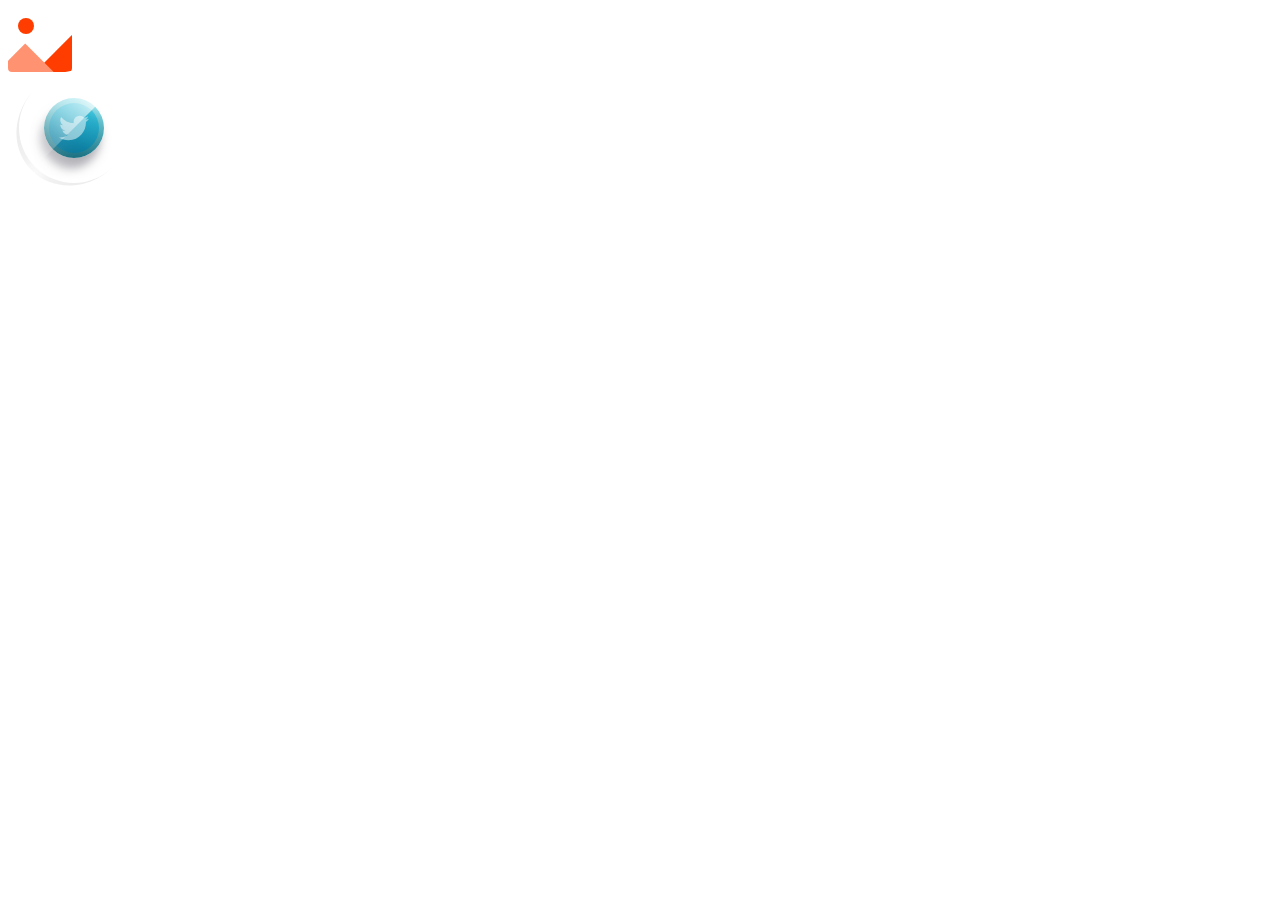
<file: index.html>
<!DOCTYPE html>
<html lang="en">
    <head>
        <meta charset="UTF-8" />
        <meta name="viewport" content="width=device-width, initial-scale=1.0" />
        <title>Document</title>
        <link rel="stylesheet" href="style.css" />
    </head>
    <body>
        <div class="loader"></div>

        <button class="button">
            <div class="bloom-container">
                <div class="button-container-main">
                    <div class="button-inner">
                        <div class="back"></div>
                        <div class="front">
                            <svg
                                viewBox="0 0 512 512"
                                class="svg"
                                xmlns="http://www.w3.org/2000/svg"
                            >
                                <path
                                    d="M459.37 151.716c.325 4.548.325 9.097.325 13.645 0 138.72-105.583 298.558-298.558 298.558-59.452 0-114.68-17.219-161.137-47.106 8.447.974 16.568 1.299 25.34 1.299 49.055 0 94.213-16.568 130.274-44.832-46.132-.975-84.792-31.188-98.112-72.772 6.498.974 12.995 1.624 19.818 1.624 9.421 0 18.843-1.3 27.614-3.573-48.081-9.747-84.143-51.98-84.143-102.985v-1.299c13.969 7.797 30.214 12.67 47.431 13.319-28.264-18.843-46.781-51.005-46.781-87.391 0-19.492 5.197-37.36 14.294-52.954 51.655 63.675 129.3 105.258 216.365 109.807-1.624-7.797-2.599-15.918-2.599-24.04 0-57.828 46.782-104.934 104.934-104.934 30.213 0 57.502 12.67 76.67 33.137 23.715-4.548 46.456-13.32 66.599-25.34-7.798 24.366-24.366 44.833-46.132 57.827 21.117-2.273 41.584-8.122 60.426-16.243-14.292 20.791-32.161 39.308-52.628 54.253z"
                                ></path>
                            </svg>
                        </div>
                    </div>
                    <div class="button-glass">
                        <div class="back"></div>
                        <div class="front"></div>
                    </div>
                </div>
                <div class="bloom bloom1"></div>
                <div class="bloom bloom2"></div>
            </div>
        </button>
    </body>
</html>
</file>
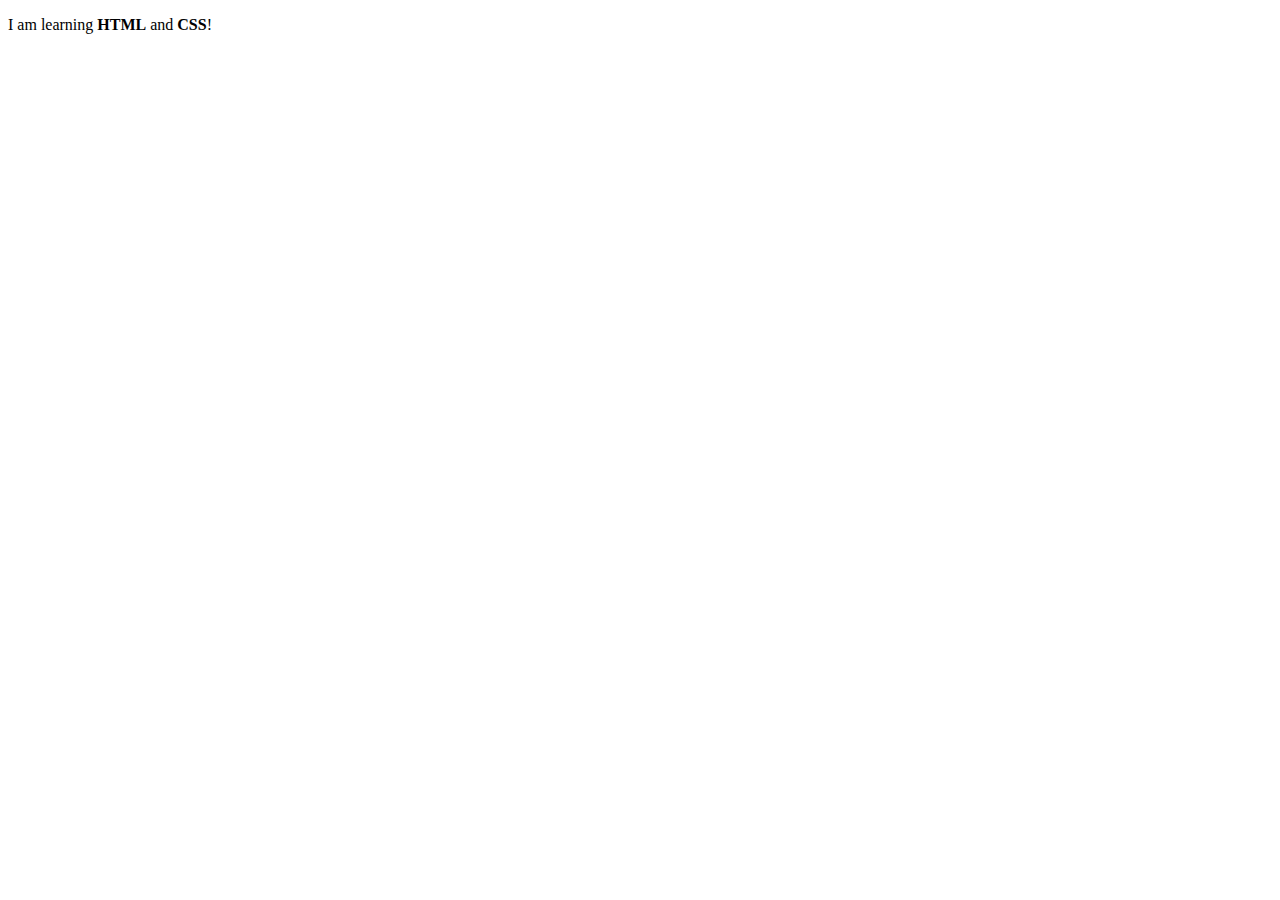
<file: 2-JS Files-FUNDAMENTAL/4. html-css/01. Welcome to HTML/welcome.html>
<!DOCTYPE html>
<html lang="en">
    <head>
        <meta charset="UTF-8" />
        <meta name="viewport" content="width=device-width, initial-scale=1.0" />
        <title>Welcome</title>
    </head>
    <body>
        <p>I am learning <strong>HTML</strong> and <strong>CSS</strong>!</p>
    </body>
</html>
</file>
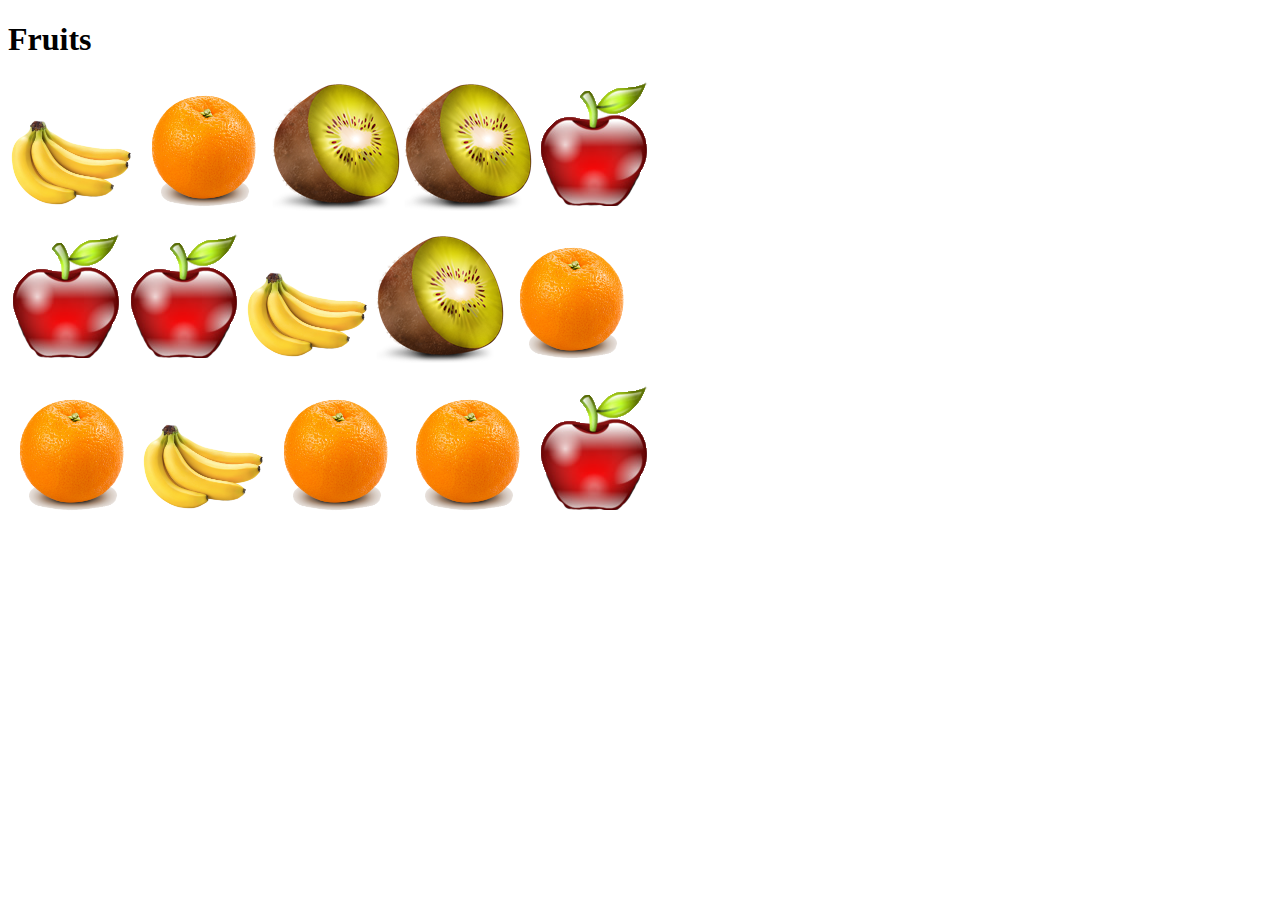
<file: 2-JS Files-FUNDAMENTAL/4. html-css/2. Fruits/fruits.html>
<!DOCTYPE html>
<html lang="en">
  <head>
    <meta charset="UTF-8" />
    <meta name="viewport" content="width=device-width, initial-scale=1.0" />
    <title>Fruits</title>
  </head>
  <body>
    <h1>Fruits</h1>
    <p>
      <img src="images/banana.png" alt="banana" style="width: 128px" />
      <img src="images/orange.png" alt="orange" style="width: 128px" />
      <img src="images/kiwi.png" alt="kiwi" />
      <img src="images/kiwi.png" alt="kiwi" />
      <img src="images/apple.png" alt="apple" />
    </p>
    <p>
      <img src="images/apple.png" alt="apple" />
      <img src="images/apple.png" alt="apple" />
      <img src="images/banana.png" alt="banana" style="width: 128px" />
      <img src="images/kiwi.png" alt="apple" />
      <img src="images/orange.png" alt="orange" style="width: 128px" />
    </p>
    <p>
      <img src="images/orange.png" alt="orange" style="width: 128px" />
      <img src="images/banana.png" alt="banana" style="width: 128px" />
      <img src="images/orange.png" alt="orange" style="width: 128px" />
      <img src="images/orange.png" alt="orange" style="width: 128px" />
      <img src="images/apple.png" alt="apple" />
    </p>
  </body>
</html>
</file>
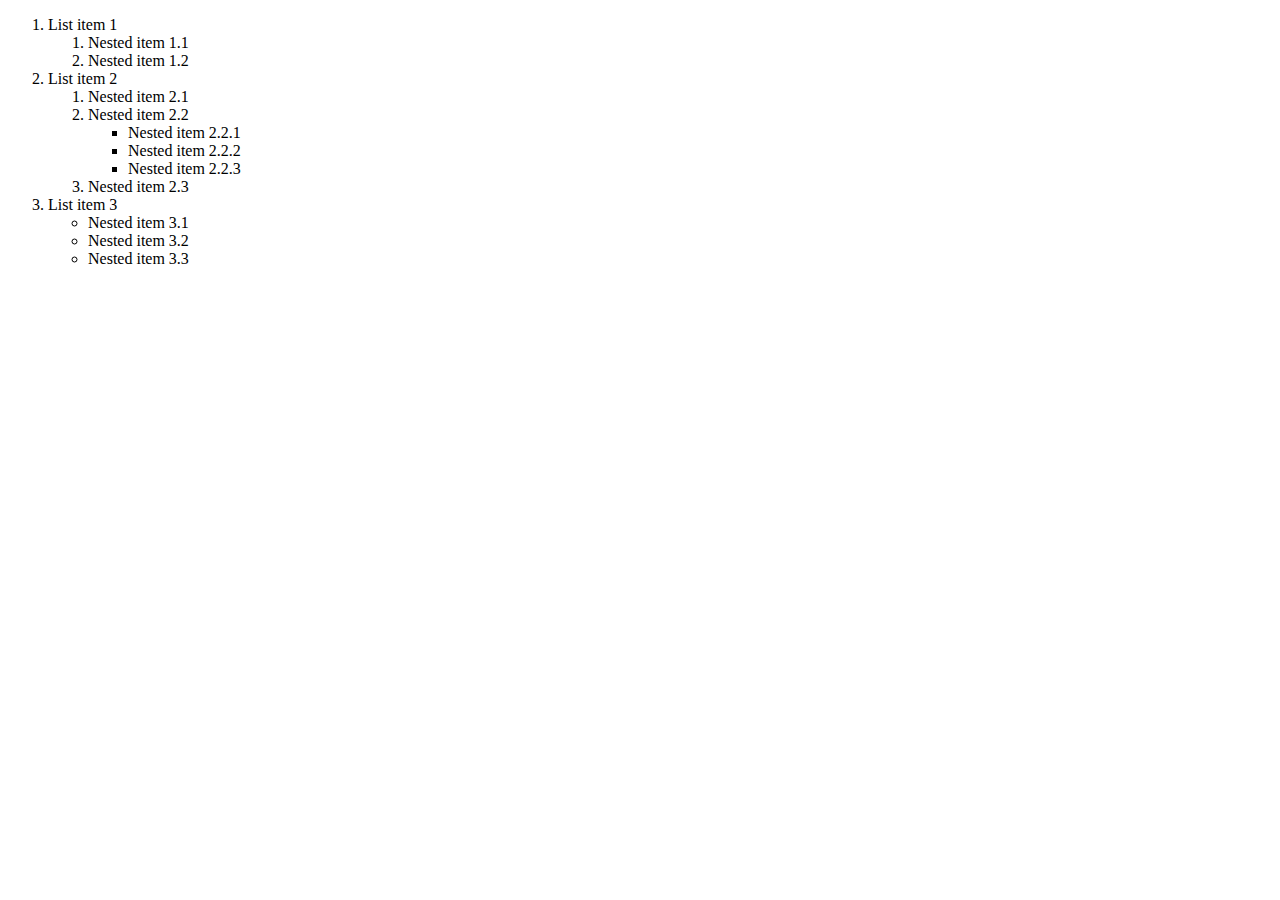
<file: 2-JS Files-FUNDAMENTAL/4. html-css/3. HTML List/html-list.html>
<!DOCTYPE html>
<html lang="en">
    <head>
        <meta charset="UTF-8" />
        <meta name="viewport" content="width=device-width, initial-scale=1.0" />
        <title>HTML List</title>
    </head>
    <body>
        <ol>
            <li>List item 1</li>
            <ol>
                <li>Nested item 1.1</li>
                <li>Nested item 1.2</li>
            </ol>

            <li>List item 2</li>
            <ol>
                <li>Nested item 2.1</li>
                <li>Nested item 2.2</li>
                <ul>
                    <li>Nested item 2.2.1</li>
                    <li>Nested item 2.2.2</li>
                    <li>Nested item 2.2.3</li>
                </ul>
                <li>Nested item 2.3</li>
            </ol>

            <li>List item 3</li>
            <ul>
                <li>Nested item 3.1</li>
                <li>Nested item 3.2</li>
                <li>Nested item 3.3</li>
            </ul>
        </ol>
    </body>
</html>
</file>
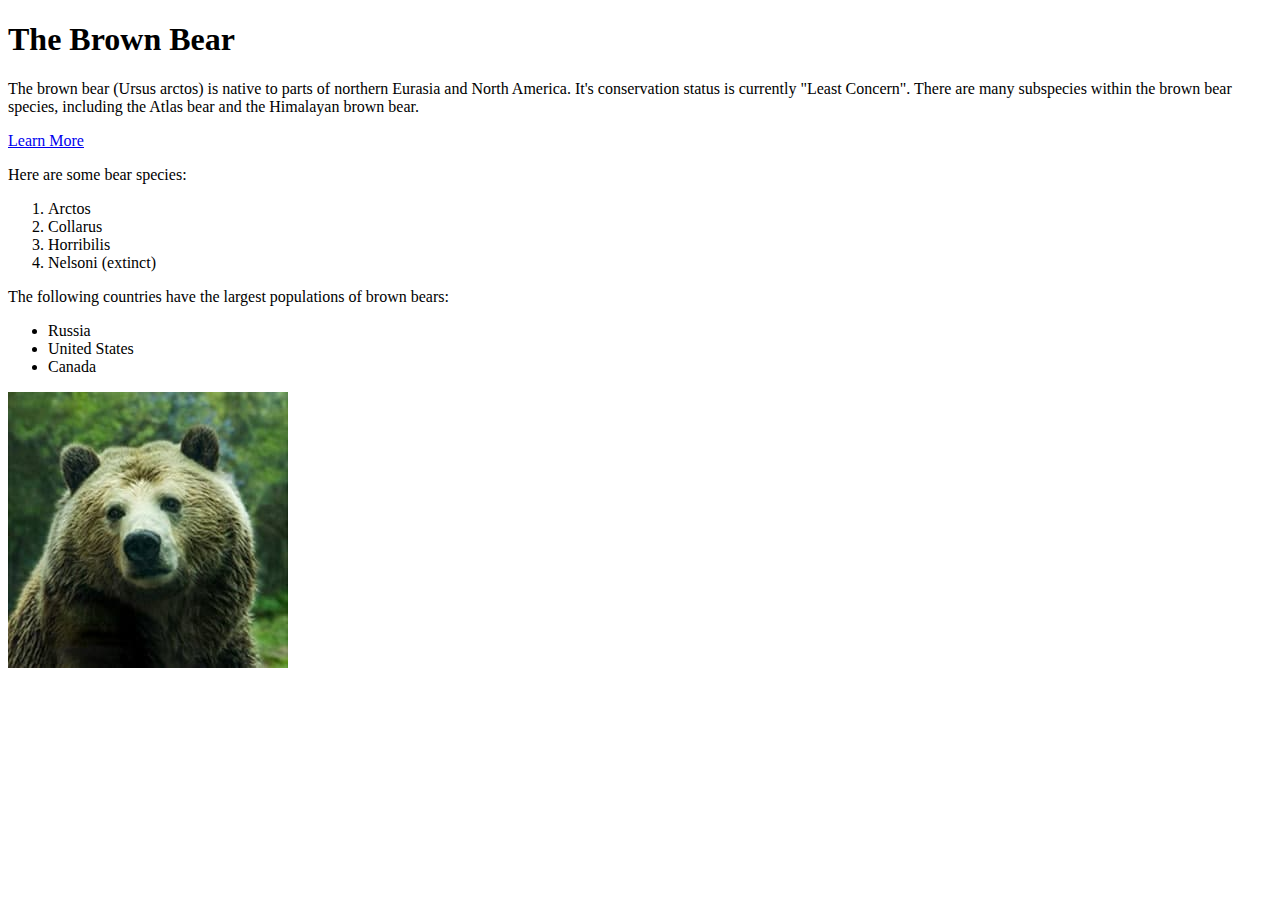
<file: 2-JS Files-FUNDAMENTAL/4. html-css/4. Wiki Page/wikiPage.html>
<!DOCTYPE html>
<html lang="en">
    <head>
        <meta charset="UTF-8" />
        <meta name="viewport" content="width=device-width, initial-scale=1.0" />
        <title>Wiki Page</title>
    </head>
    <body>
        <h1>The Brown Bear</h1>
        <p>
            The brown bear (Ursus arctos) is native to parts of northern Eurasia
            and North America. It's conservation status is currently "Least
            Concern". There are many subspecies within the brown bear species,
            including the Atlas bear and the Himalayan brown bear.
        </p>

        <a href="https://en.wikipedia.org/wiki/Brown_bear" target="_blank"
            >Learn More</a
        >

        <p>Here are some bear species:</p>
        <ol>
            <li>Arctos</li>
            <li>Collarus</li>
            <li>Horribilis</li>
            <li>Nelsoni (extinct)</li>
        </ol>

        <p>
            The following countries have the largest populations of brown bears:
        </p>
        <ul>
            <li>Russia</li>
            <li>United States</li>
            <li>Canada</li>
        </ul>

        <img src="bear.jpg" alt="brown bear" />
    </body>
</html>
</file>
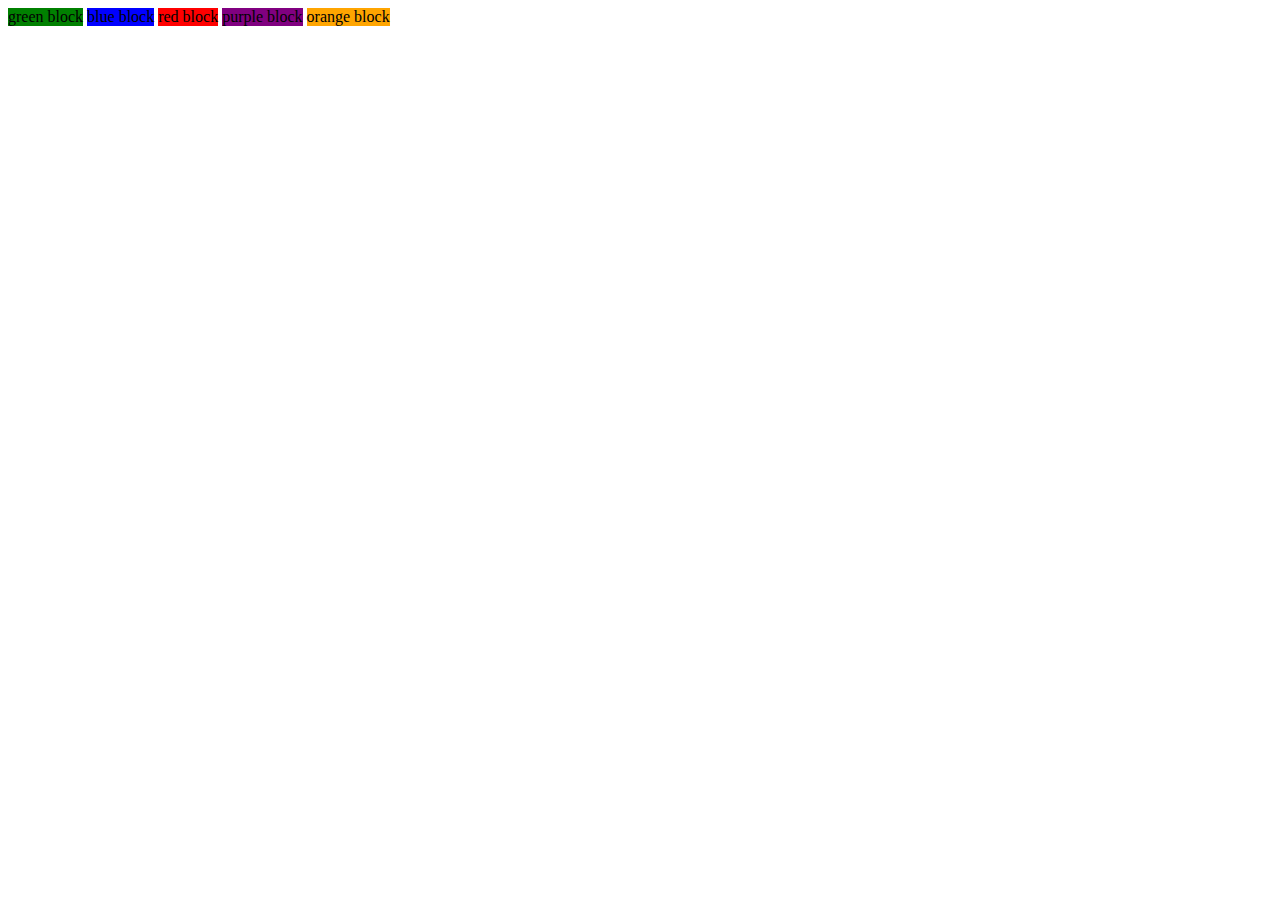
<file: 2-JS Files-FUNDAMENTAL/4. html-css/5. Color Blocks/colorBlocks.html>
<!DOCTYPE html>
<html lang="en">
    <head>
        <meta charset="UTF-8" />
        <meta name="viewport" content="width=device-width, initial-scale=1.0" />
        <title>Color Blocks</title>
        <link rel="stylesheet" href="style.css" />
    </head>
    <body>
        <div class="green">green block</div>
        <div class="blue">blue block</div>
        <div class="red">red block</div>
        <div class="purple">purple block</div>
        <div class="orange">orange block</div>
    </body>
</html>
</file>
<file: style.css>
.loader {
    width: 64px;
    height: 64px;
    position: relative;
    background: #fff;
    border-radius: 4px;
    overflow: hidden;
}

.loader:before {
    content: "";
    position: absolute;
    left: 0;
    bottom: 0;
    width: 40px;
    height: 40px;
    transform: rotate(45deg) translate(30%, 40%);
    background: #ff9371;
    box-shadow: 32px -34px 0 5px #ff3d00;
    animation: slide 2s infinite ease-in-out alternate;
}

.loader:after {
    content: "";
    position: absolute;
    left: 10px;
    top: 10px;
    width: 16px;
    height: 16px;
    border-radius: 50%;
    background: #ff3d00;
    transform: rotate(0deg);
    transform-origin: 35px 145px;
    animation: rotate 2s infinite ease-in-out;
}

@keyframes slide {
    0%,
    100% {
        bottom: -35px;
    }

    25%,
    75% {
        bottom: -2px;
    }

    20%,
    80% {
        bottom: 2px;
    }
}

@keyframes rotate {
    0% {
        transform: rotate(-15deg);
    }

    25%,
    75% {
        transform: rotate(0deg);
    }

    100% {
        transform: rotate(25deg);
    }
}

.button {
    background: none;
    border: none;
}

.button .bloom-container {
    position: relative;
    transition: all 0.2s ease-in-out;
    border: none;
    background: none;
}

.button .bloom-container .button-container-main {
    width: 110px;
    aspect-ratio: 1;
    border-radius: 50%;
    overflow: hidden;
    position: relative;
    display: grid;
    place-content: center;
    border-right: 5px solid white;
    border-left: 5px solid rgba(128, 128, 128, 0.147);
    transform: rotate(-45deg);
    transition: all 0.5s ease-in-out;
}

.button .bloom-container .button-container-main .button-inner {
    height: 60px;
    aspect-ratio: 1;
    border-radius: 50%;
    position: relative;
    box-shadow: rgba(100, 100, 111, 0.5) -10px 5px 10px 0px;
    transition: all 0.5s ease-in-out;
}

.button .bloom-container .button-container-main .button-inner .back {
    position: absolute;
    inset: 0;
    border-radius: 50%;
    background: linear-gradient(
        60deg,
        rgb(1, 85, 103) 0%,
        rgb(147, 245, 255) 100%
    );
}

.button .bloom-container .button-container-main .button-inner .front {
    position: absolute;
    inset: 5px;
    border-radius: 50%;
    background: linear-gradient(
        60deg,
        rgb(0, 103, 140) 0%,
        rgb(58, 209, 233) 100%
    );
    display: grid;
    place-content: center;
}

.button .bloom-container .button-container-main .button-inner .front .svg {
    fill: #ffffff;
    opacity: 0.5;
    width: 30px;
    aspect-ratio: 1;
    transform: rotate(45deg);
    transition: all 0.2s ease-in;
}

.button .bloom-container .button-container-main .button-glass {
    position: absolute;
    inset: 0;
    background: linear-gradient(
        90deg,
        rgba(255, 255, 255, 0) 0%,
        rgba(255, 255, 255, 0.888) 100%
    );
    transform: translate(0%, -50%) rotate(0deg);
    transform-origin: bottom center;
    transition: all 0.5s ease-in-out;
}

.button .bloom-container .bloom {
    height: 1px;
    width: 1px;
    position: absolute;
    background: white;
}

.button .bloom-container .bloom1 {
    top: 10px;
    right: 20px;
    box-shadow: rgb(255, 255, 255) 0px 0px 10px 10px,
        rgb(255, 255, 255) 0px 0px 20px 20px;
}

.button .bloom-container .bloom2 {
    bottom: 10px;
    left: 20px;
    box-shadow: rgba(255, 255, 255, 0.5) 0px 0px 10px 10px,
        rgba(255, 255, 255, 0.5) 0px 0px 30px 20px;
}

.button .bloom-container:hover {
    transform: scale(1.1);
}

.button .bloom-container:hover .button-container-main .button-glass {
    transform: translate(0%, -40%);
}

.button
    .bloom-container:hover
    .button-container-main
    .button-inner
    .front
    .svg {
    opacity: 1;
    filter: drop-shadow(0 0 10px white);
}

.button .bloom-container:active {
    transform: scale(0.7);
}

.button .bloom-container:active .button-container-main .button-inner {
    transform: scale(1.2);
}
</file>
<file: 2-JS Files-FUNDAMENTAL/4. html-css/5. Color Blocks/style.css>
.green {
    background-color: green;
}
.blue {
    background-color: blue;
}
.red {
    background-color: red;
}
.purple {
    background-color: purple;
}
.orange {
    background-color: orange;
}

div {
    display: inline-block;
}
</file>
